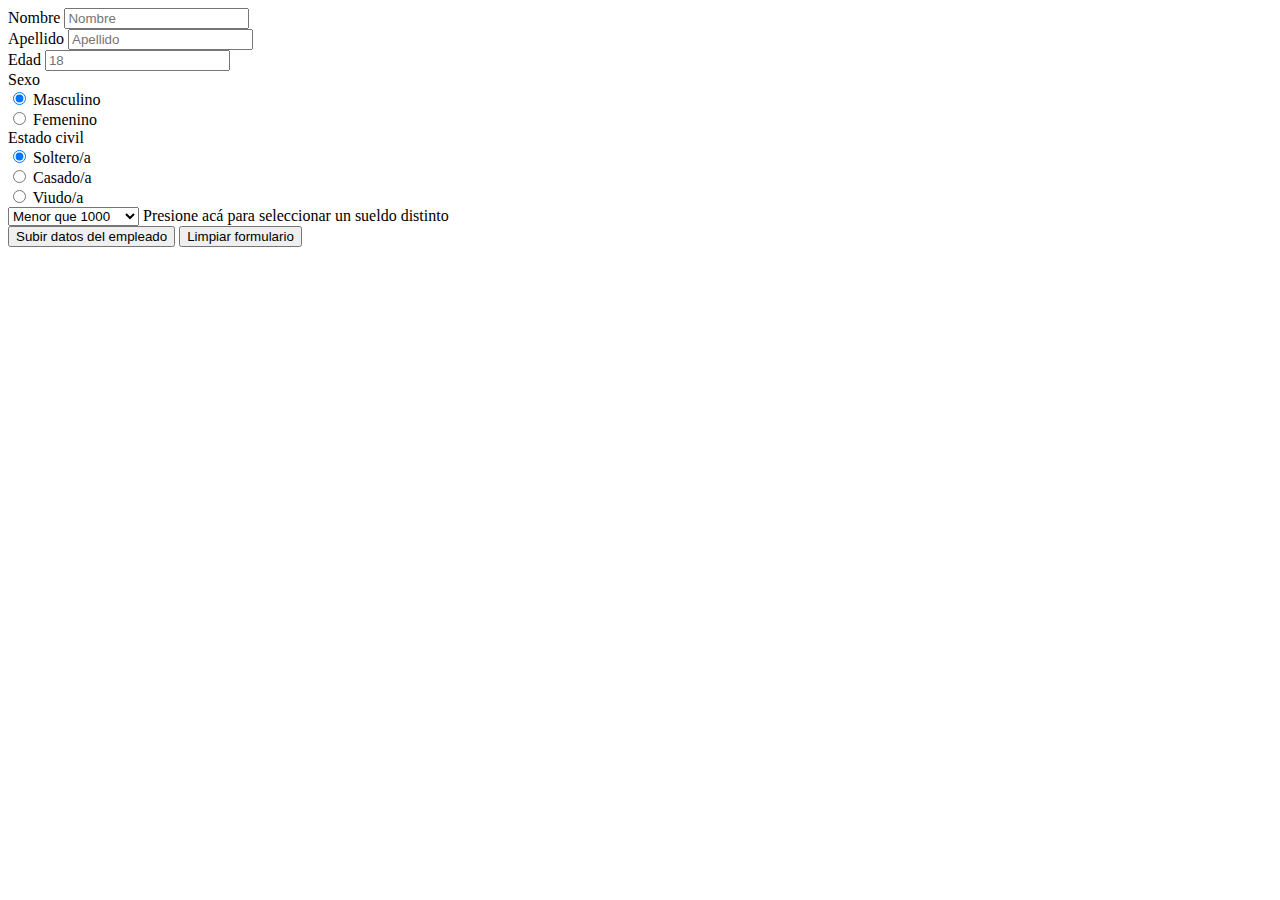
<file: ejercicio_1/index.html>
<!DOCTYPE html>
<html lang="es">
<head>
    <meta charset="UTF-8">
    <meta name="viewport" content="width=device-width, initial-scale=1.0">
    <title>Registro de empleados</title>
    <!-- Bootstrap CSS -->
    <link href="https://cdn.jsdelivr.net/npm/bootstrap@5.0.2/dist/css/bootstrap.min.css" rel="stylesheet"
        integrity="sha384-EVSTQN3/azprG1Anm3QDgpJLIm9Nao0Yz1ztcQTwFspd3yD65VohhpuuCOmLASjC" crossorigin="anonymous">

    <!-- JQUERY -->
    <script src="https://code.jquery.com/jquery-3.7.0.js" integrity="sha256-JlqSTELeR4TLqP0OG9dxM7yDPqX1ox/HfgiSLBj8+kM=" crossorigin="anonymous"></script>
</head>
<body>
    <div class="container">

        <form id="form1">
            <div class="mb-3">
            <label for="idNombre" class="form-label">Nombre</label>
            <input type="text" class="form-control" id="idNombre"
                placeholder="Nombre" required>
        </div>
        <div class="mb-3">
            <label for="idApellido" class="form-label">Apellido</label>
            <input type="text" class="form-control" id="idApellido"
                placeholder="Apellido" required>
        </div>
        <div class="mb-3">
            <label for="idEdad" class="form-label">Edad</label>
            <input type="number" class="form-control" id="idEdad"
                placeholder="18" required>
        </div>

        <label>Sexo</label>
        <div class="form-check">
            <input class="form-check-input" type="radio" name="sexo" id="sexo1" value="M" checked>
            <label class="form-check-label" for="idEdo_civil1">
              Masculino
            </label>
          </div>
          <div class="form-check">
            <input class="form-check-input" type="radio" name="sexo" id="sexo2" value="F">
            <label class="form-check-label" for="idEdo_civil2">
              Femenino
            </label>
          </div>
        
        <label>Estado civil</label>
        <div class="form-check">
            <input class="form-check-input" type="radio" name="estado_civil" id="idEdo_civil1" value="Soltero" checked>
            <label class="form-check-label" for="idEdo_civil1">
                Soltero/a
            </label>
        </div>
        <div class="form-check">
            <input class="form-check-input" type="radio" name="estado_civil" id="idEdo_civil2" value="Casado">
            <label class="form-check-label" for="idEdo_civil2">
              Casado/a
            </label>
          </div>
          <div class="form-check">
            <input class="form-check-input" type="radio" name="estado_civil" id="idEdo_civil3" value="Viudo">
            <label class="form-check-label" for="idEdo_civil3">
              Viudo/a
            </label>
          </div>

        <div class="form-floating">
            <select class="form-select" id="sueldo" aria-label="Floating label select example">
              <option selected value="1000">Menor que 1000</option>
              <option value="1750">Entre 1000 y 2500</option>
              <option value="2500">Mayor que 2500</option>
            </select>
            <label for="sueldo">Presione acá para seleccionar un sueldo distinto</label>
          </div>
          
          <div class="mb-3">
              <button type="button" class="btn btn-primary" onclick="return insertar()">Subir datos del empleado</button>
              <button type="reset" class="btn btn-secondary">Limpiar formulario</button>
        </div>
    </form>
    <div id="resp"></div>
</div>

<container id="resumen">
    <h4>
        <div id="res1"></div>
    </h4>
    <h4>
        <div id="res2"></div>
    </h4>
    <h4>
        <div id="res3"></div>
    </h4>
    <h4>
        <div id="res4"></div>
    </h4>
</container>

    <script src="assets/js/index.js"></script>
</body>
</html>
</file>
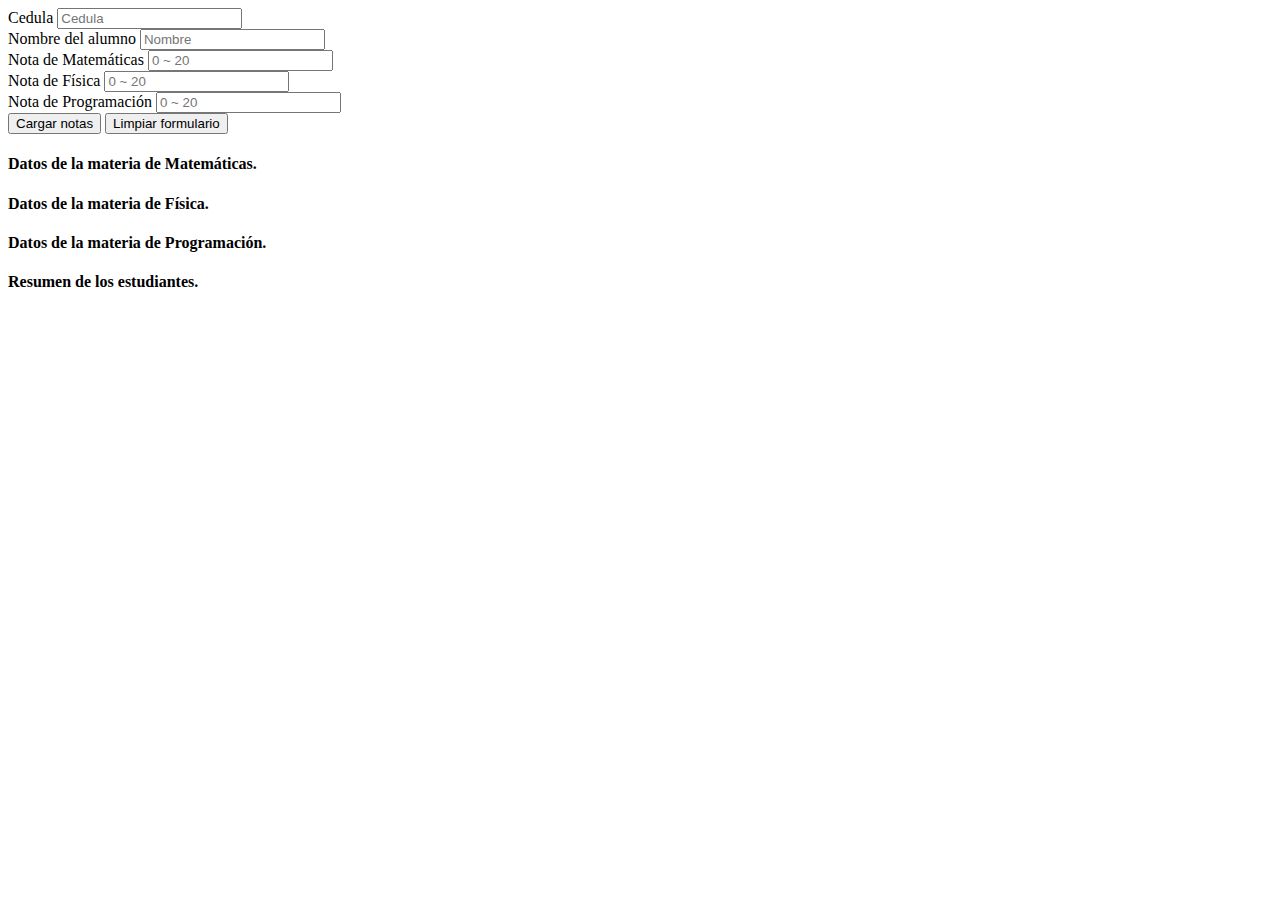
<file: ejercicio_2/index.html>
<!DOCTYPE html>
<html lang="es">
<head>
    <meta charset="UTF-8">
    <meta name="viewport" content="width=device-width, initial-scale=1.0">
    <title>Registro de empleados</title>
    <!-- Bootstrap CSS -->
    <link href="https://cdn.jsdelivr.net/npm/bootstrap@5.0.2/dist/css/bootstrap.min.css" rel="stylesheet"
        integrity="sha384-EVSTQN3/azprG1Anm3QDgpJLIm9Nao0Yz1ztcQTwFspd3yD65VohhpuuCOmLASjC" crossorigin="anonymous">

    <!-- JQUERY -->
    <script src="https://code.jquery.com/jquery-3.7.0.js" integrity="sha256-JlqSTELeR4TLqP0OG9dxM7yDPqX1ox/HfgiSLBj8+kM=" crossorigin="anonymous"></script>
</head>
<body>
    <div class="container">

        <form id="form1">
            <div class="mb-3">
            <label for="idCedula" class="form-label">Cedula</label>
            <input type="number" class="form-control" id="idCedula"
                placeholder="Cedula" required>
        </div>
        <div class="mb-3">
            <label for="idNombre" class="form-label">Nombre del alumno</label>
            <input type="text" class="form-control" id="idNombre"
                placeholder="Nombre" required>
        </div>
        <div class="mb-3">
            <label for="idMate" class="form-label">Nota de Matemáticas</label>
            <input type="number" class="form-control" id="idMate"
                placeholder="0 ~ 20" required>
        </div>
        <div class="mb-3">
          <label for="idFisica" class="form-label">Nota de Física</label>
          <input type="number" class="form-control" id="idFisica"
              placeholder="0 ~ 20" required>
      </div>
      <div class="mb-3">
        <label for="idProg" class="form-label">Nota de Programación</label>
        <input type="number" class="form-control" id="idProg"
            placeholder="0 ~ 20" required>
    </div>

          <div class="mb-3">
              <button type="button" class="btn btn-primary" onclick="return insertar()">Cargar notas</button>
              <button type="reset" class="btn btn-secondary">Limpiar formulario</button>
        </div>
    </form>
    <div id="resp"></div>
</div>

<container id="resumen">
    <h4>
      Datos de la materia de Matemáticas.
    </h4>
    <div id="promedio_mat"></div>
    <div id="aprobados_mat"></div>
    <div id="reprobados_mat"></div>
    <div id="max_mat"></div>
    <h4>
      Datos de la materia de Física.
    </h4>
    <div id="promedio_fis"></div>
    <div id="aprobados_fis"></div>
    <div id="reprobados_fis"></div>
    <div id="max_fis"></div>
    <h4>
      Datos de la materia de Programación.
    </h4>
    <div id="promedio_prog"></div>
    <div id="aprobados_prog"></div>
    <div id="reprobados_prog"></div>
    <div id="max_prog"></div>
    <h4>
      Resumen de los estudiantes.
    </h4>
    <div id="pasaron_todos"></div>
    <div id="pasaron_una"></div>
    <div id="pasaron_dos"></div>
</container>

    <script src="assets/js/index.js"></script>
</body>
</html>
</file>
